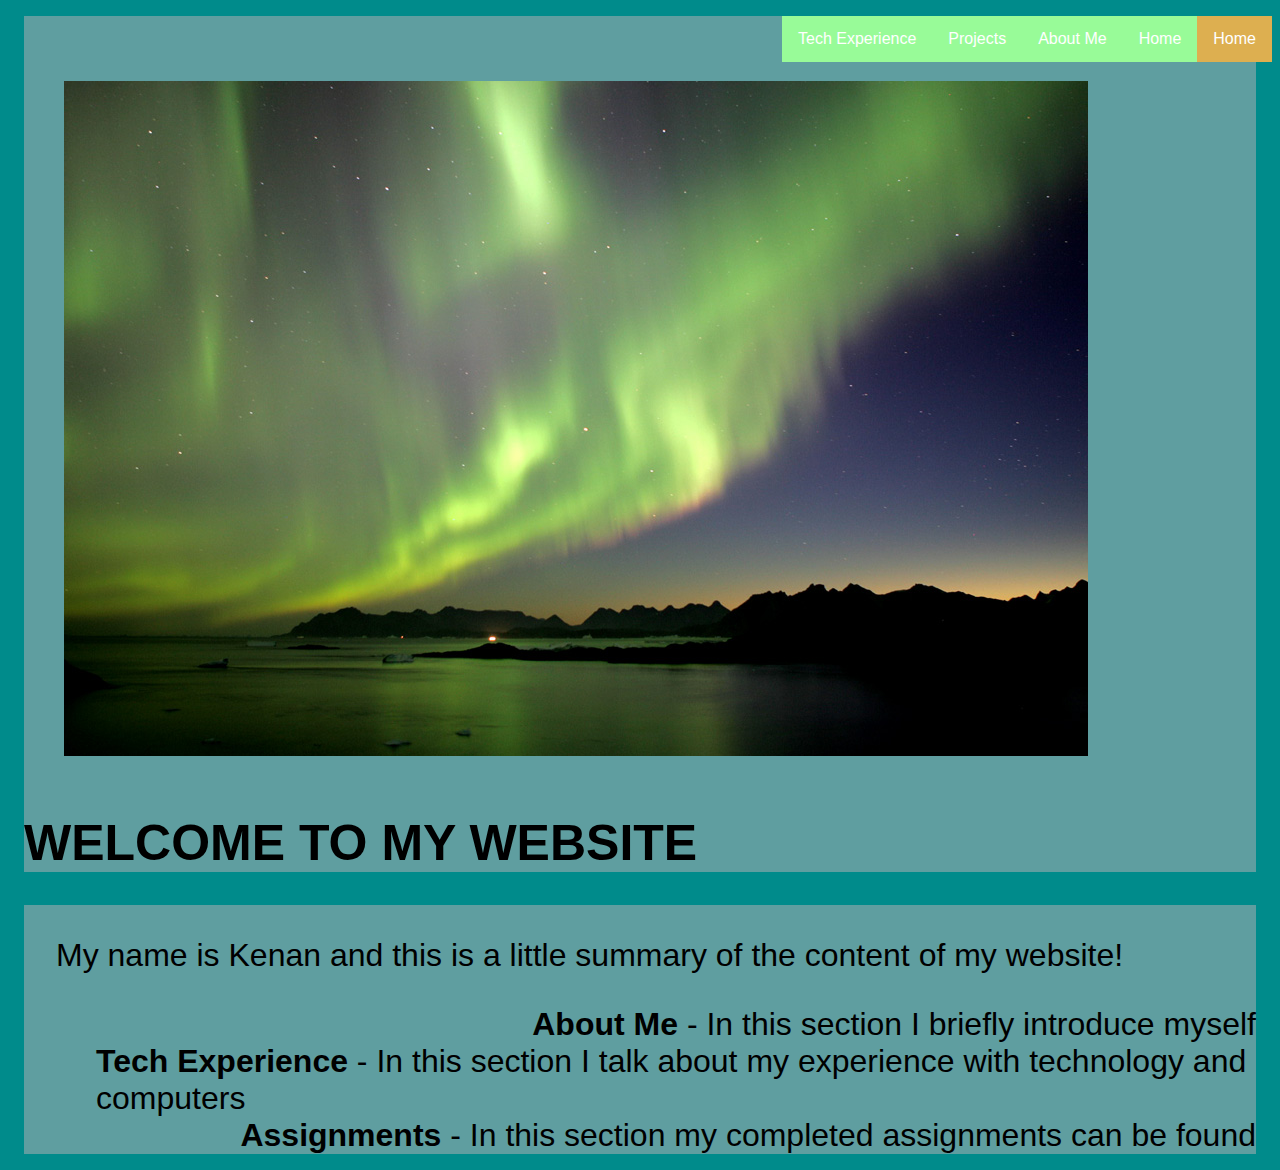
<file: index.html>
<!DOCTYPE html>
<head>
    <meta charset="utf-8">  
    <title>portfolio</title>
    <link href="styles/style.css" type="text/css" rel="stylesheet">
</head>
<body> 
    <ul>
        <li style="float:right"><a class="active" href="index.html">Home</a></li>
        <li><a href="index.html">Home</a></li> 
        <li> <a href="pages/aboutme.html">About Me</a></li> 
        <li><a href="pages/assignments.html">Projects</a></li>
        <li><a href="pages/techexperience.html">Tech Experience</a></li>
    </ul>
    <div id=row>
        <div id=image-and-caption>
              <figure>
                <img src="images/northern lights.jpg" width=auto height=auto alt="northern lights">
              </figure>
        </div>
        <h1>WELCOME TO MY WEBSITE</h1>
  </div>

<div id=row>
    <div id=text-block>
        <p>My name is Kenan and this is a little summary of the content of my website!</p>
        <ul>
            <li><strong>About Me</strong> - In this section I briefly introduce myself</li><br>
            <li><strong>Tech Experience</strong> - In this section I talk about my experience with technology and computers</li><br>
            <li><strong>Assignments</strong> - In this section my completed assignments can be found</li>
        </ul>
    </div>
</div>
</file>
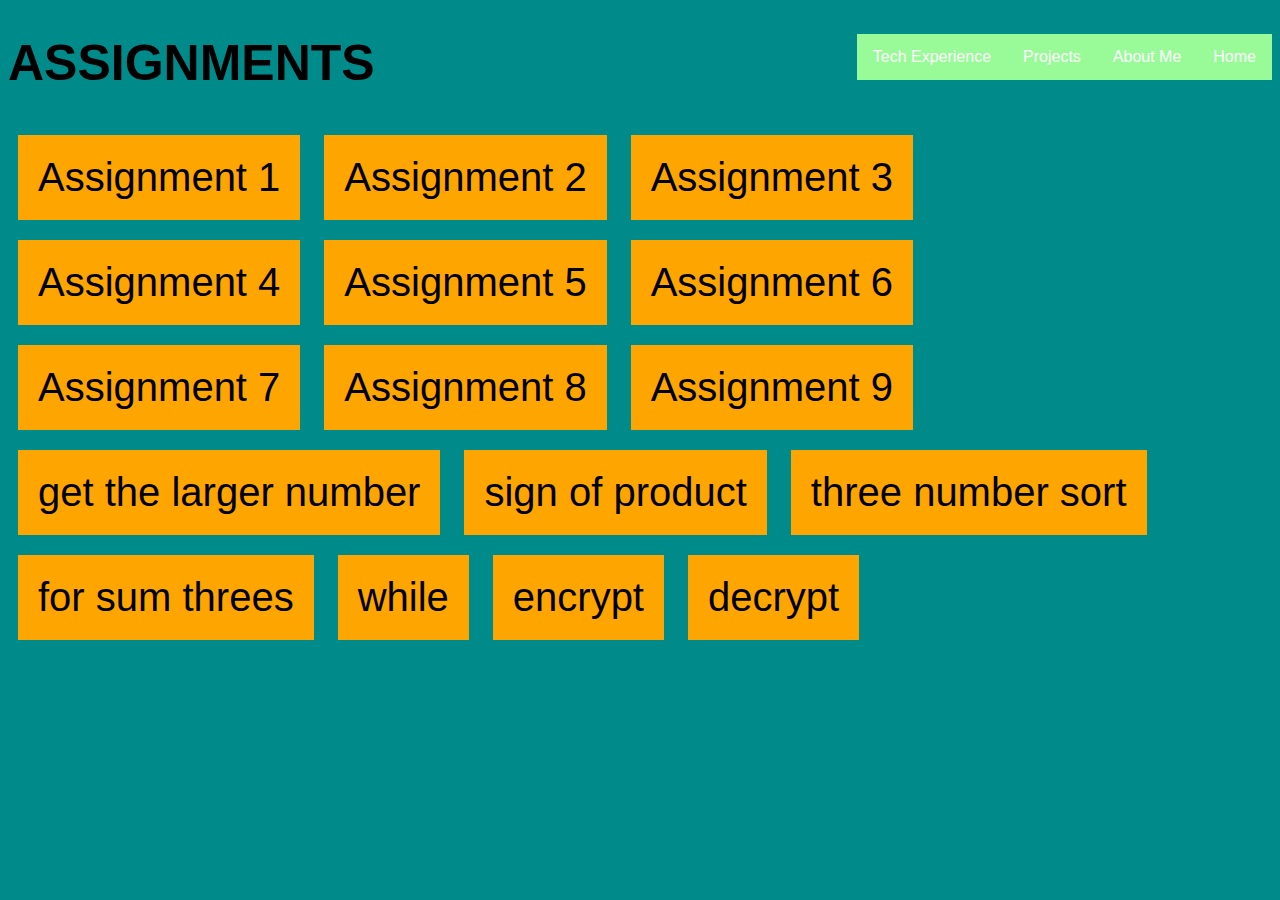
<file: pages/assignments.html>
<!DOCTYPE html>
<html>
    <head>
      <meta charset="utf-8">  
      <title>portfolio</title>
      <link href="../styles/style.css" type="text/css" rel="stylesheet">
      <script src="../scripts/main.js"></script>
    </head> 
<body> 
    <ul>
      <li><a href="../index.html">Home</a></li> 
      <li> <a href="aboutme.html">About Me</a></li> 
      <li><a href="assignments.html">Projects</a></li>
      <li><a href="techexperience.html">Tech Experience</a></li>
    </ul>

<h1>ASSIGNMENTS</h1>

    <button class="button" onclick="assignment1()">Assignment 1</button>
    <button class="button" onclick="assignment2()">Assignment 2</button>
    <button class="button" onclick="assignment3()">Assignment 3</button><br>
    <button class="button" onclick="assignment4()">Assignment 4</button>
    <button class="button" onclick="assignment5()">Assignment 5</button>
    <button class="button" onclick="assignment6()">Assignment 6</button><br>
    <button class="button" onclick="assignment7()">Assignment 7</button>
    <button class="button" onclick="assignment8()">Assignment 8</button>
    <button class="button" onclick="assignment9()">Assignment 9</button>
    <button class="button" id="largerNum" onclick="largerNumber()">get the larger number</button>
    <button class="button" id="signOfProduct" onclick="signOfProduct()">sign of product</button>
    <button class="button" id="threeNumberSort" onclick="threeNumberSort()">three number sort</button>
    <button class="button" id="forSumThrees" onclick="forSumThrees()">for sum threes</button>
    <button class="button" id="whileSumThrees" onclick="whileSumThrees()">while</button>
    <button class="button" id="encrypt" onclick="encrypt()">encrypt</button>
    <button class="button" id="decrypt" onclick="decrypt()">decrypt</button>

    

<p ></p>

</body>
</file>
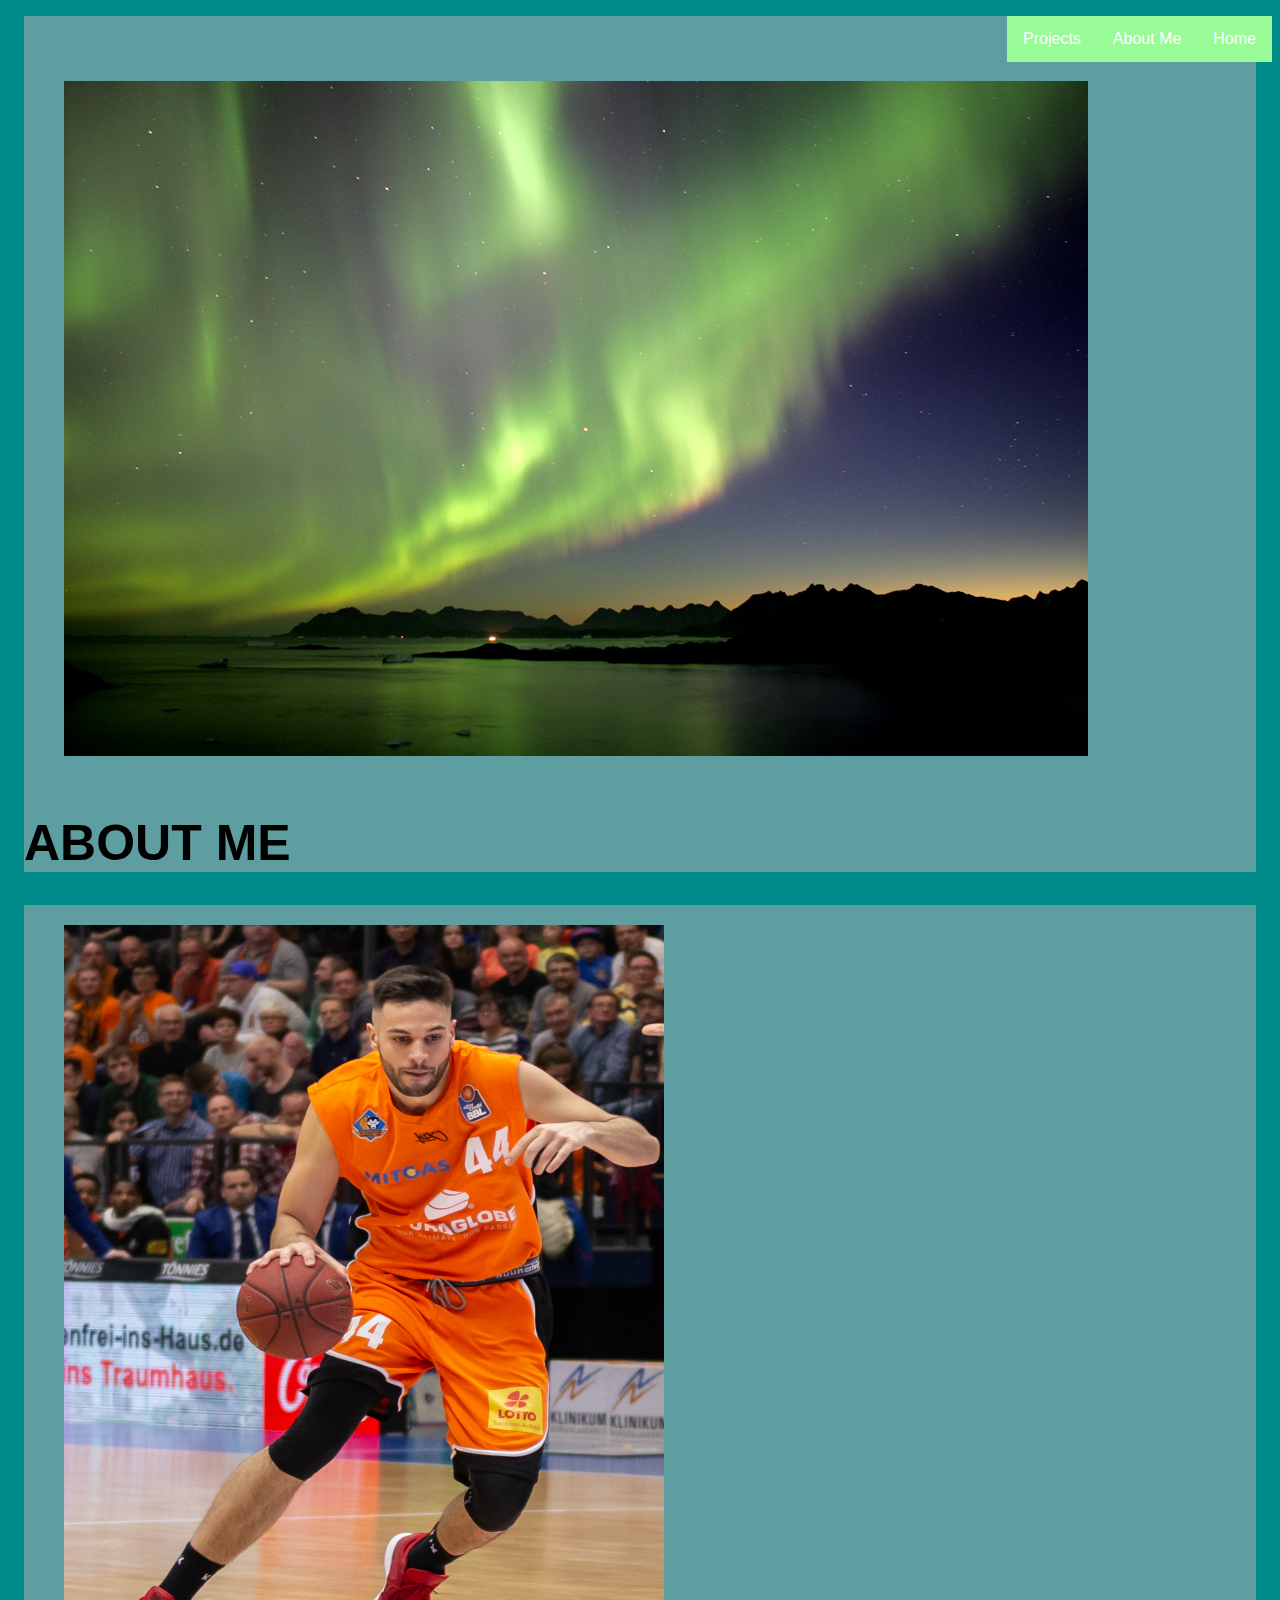
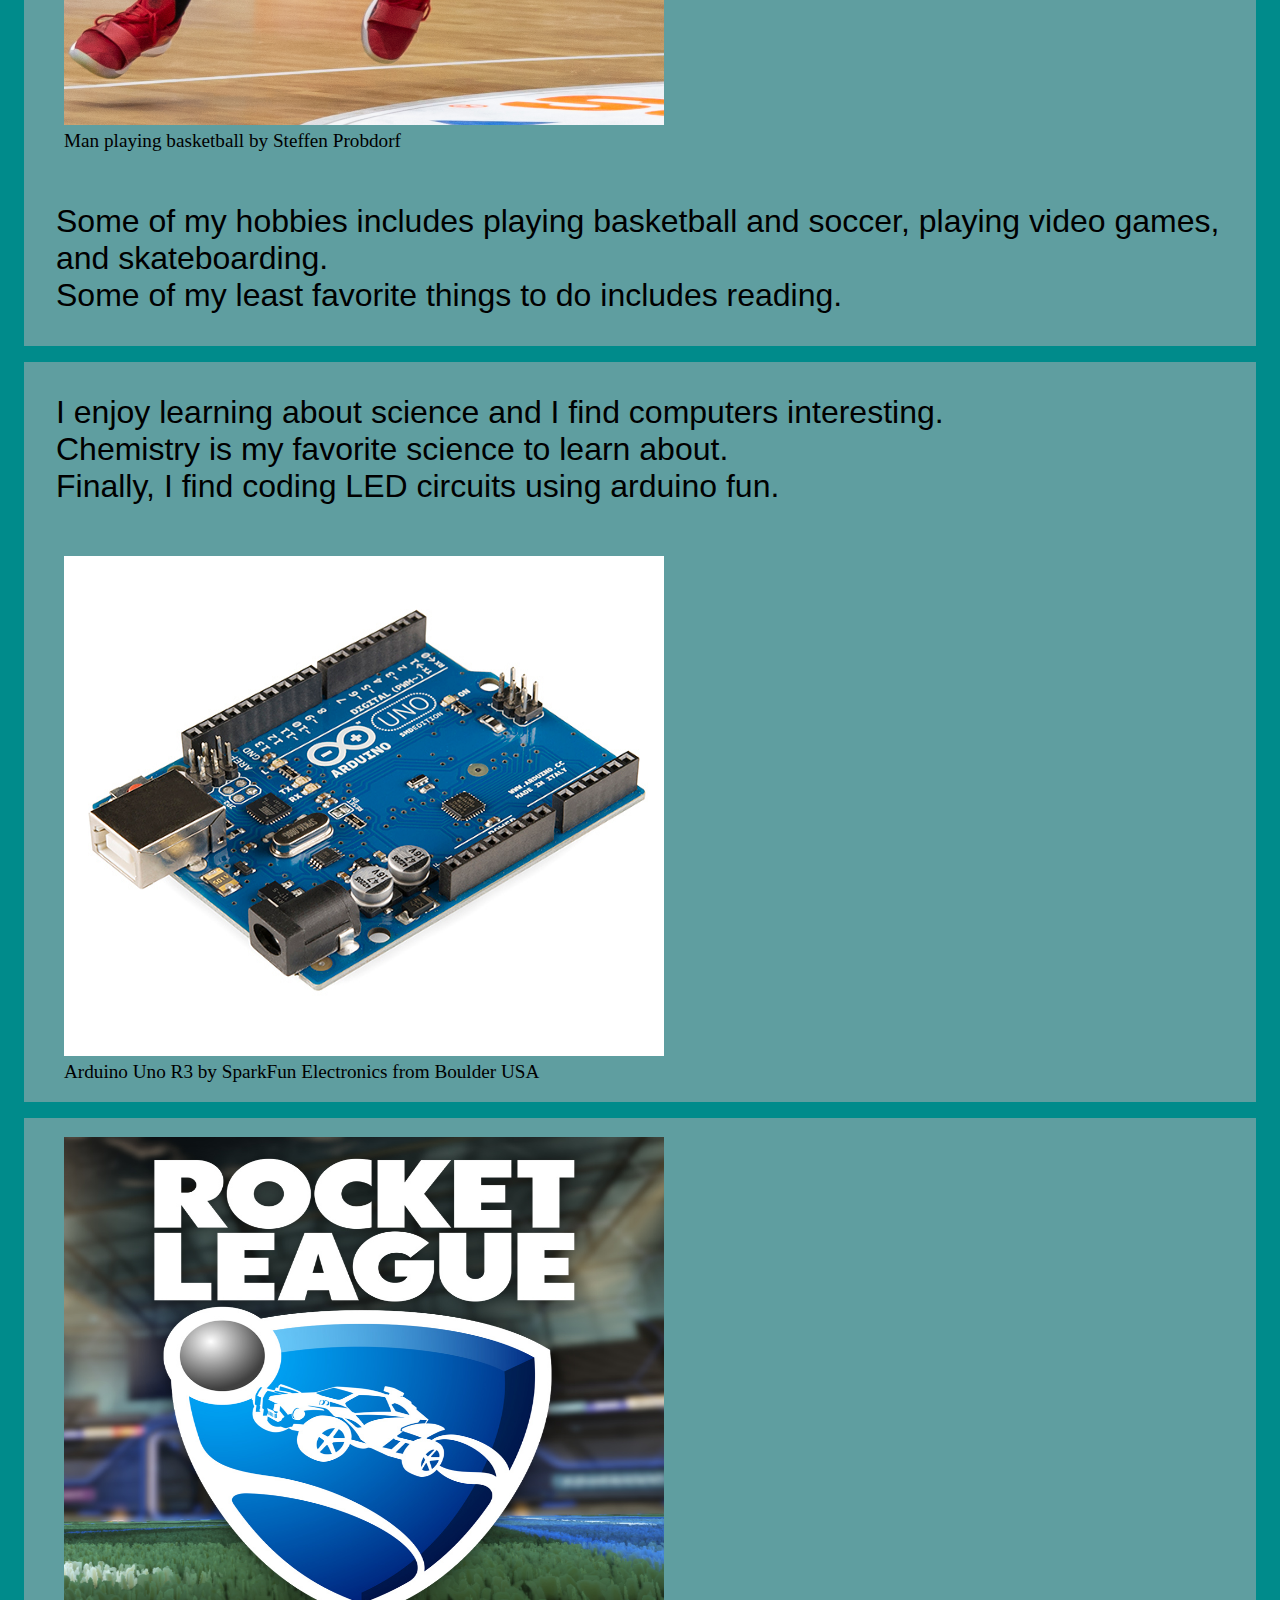
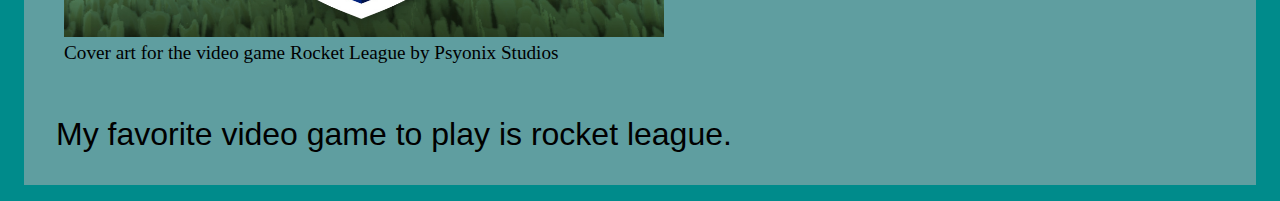
<file: pages/Tech Experience.html>
<!DOCTYPE html>
<html>
<head>
  <meta charset="utf-8">  
  <title>portfolio</title>
  <link href="../styles/style.css" type="text/css" rel="stylesheet">
</head> 
<body id=body> 
    <ul>
    <li><a href="../index.html">Home</a></li> 
    <li> <a href="aboutme.html">About Me</a></li> 
    <li><a href="assignments.html">Projects</a></li>
    </ul>
<div id=row>
      <div id=image-and-caption>
            <figure>
              <img src="../images/northern lights.jpg" width=auto height=auto alt="northern lights">
            </figure>
      </div>
      <h1>ABOUT ME</h1>
</div>

<div id=row>
    <div id=image-and-caption>
      <figure>
        <img src="../images/basketball player.jpg" width=600 height=800 alt="basketball player">
        <figcaption>
          Man playing basketball by Steffen Probdorf 
        </figcaption>
      </figure>
    </div>

    <div id=text-block>
        <p>
         Some of my hobbies includes playing basketball and soccer, playing video games, and skateboarding.<br>Some of my least favorite things to do includes reading.
        </p>
    </div>
</div>

</div>

<div id=row>
    <div id=text-block>
      <p>
        I enjoy learning about science and I find computers interesting.<br>Chemistry is my favorite 
        science to learn about.<br>Finally, I find coding LED circuits using arduino fun.
      </p>
  </div>

  <div id=image-and-caption>
    <figure>
      <img src="../images/arduino.jpg" width=600 height=500 alt="basketball player">
      <figcaption>
        Arduino Uno R3 by SparkFun Electronics from Boulder USA
      </figcaption>
    </figure>
  </div>
</div>

</div>

<div id=row>
  <div id=image-and-caption>
    <figure>
      <img src="../images/rocket league.jpg" width=600 height=500 alt="rocket league">
      <figcaption>
        Cover art for the video game Rocket League by Psyonix Studios
      </figcaption>
    </figure>
  </div>

  <div id=text-block>
      <p>
      My favorite video game to play is rocket league. 
      </p>
  </div>
</div>

</div>

</body>
</file>
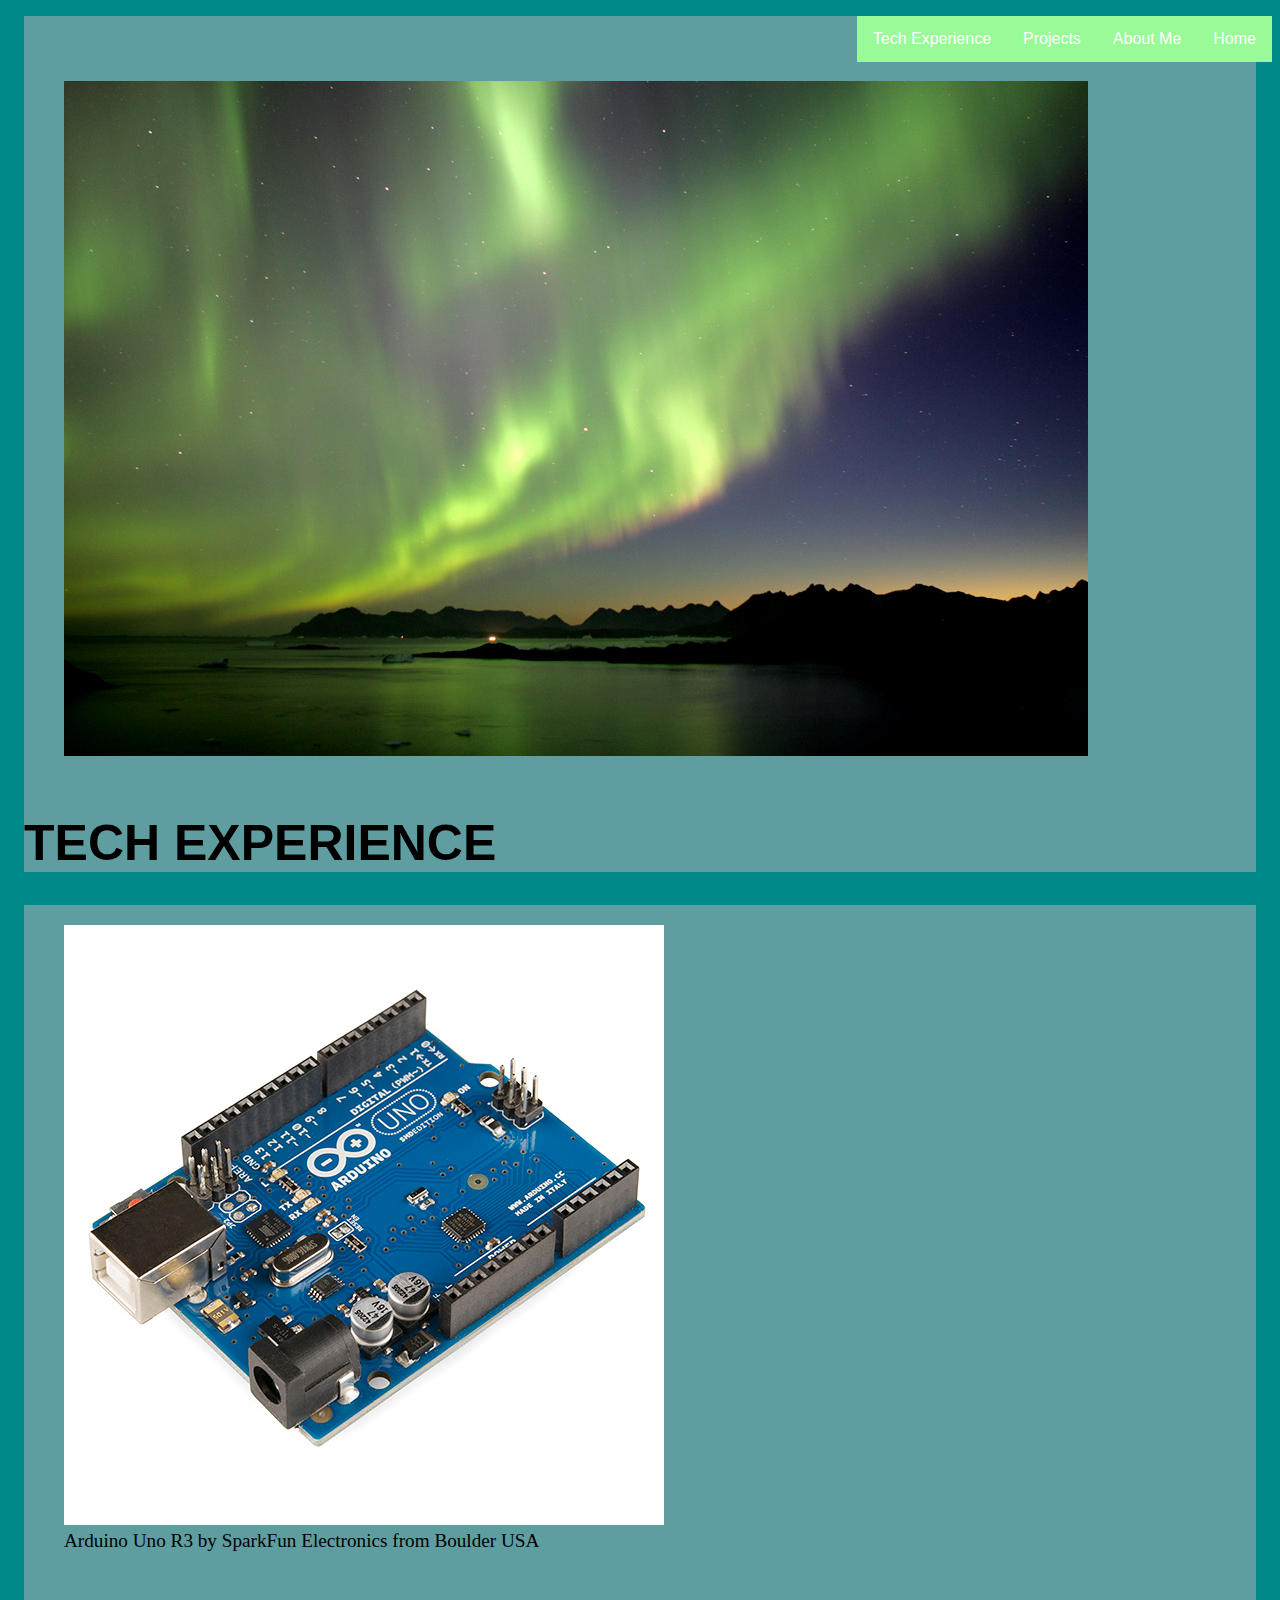
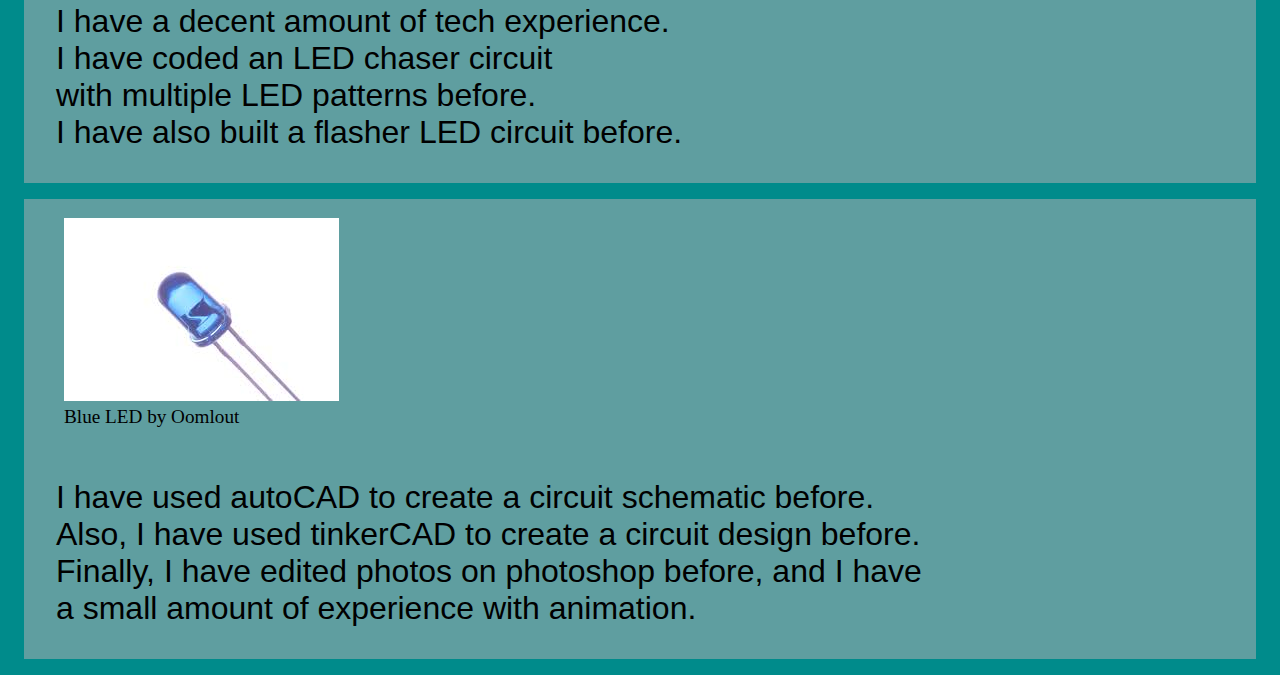
<file: pages/techexperience.html>
<!DOCTYPE html>
<html>
<head>
  <meta charset="utf-8">  
  <title>portfolio</title>
  <link href="../styles/style.css" type="text/css" rel="stylesheet">
</head> 
<body id=body> 
    <ul>
    <li><a href="../index.html">Home</a></li> 
    <li> <a href="aboutme.html">About Me</a></li> 
    <li><a href="assignments.html">Projects</a></li>
    <li><a href="techexperience.html">Tech Experience</a></li>
    </ul>
<div id=row>
      <div id=image-and-caption>
            <figure>
              <img src="../images/northern lights.jpg" width=auto height=auto alt="northern lights">
            </figure>
      </div>
      <h1>TECH EXPERIENCE</h1>
</div>

<div id=row>
    <div id=image-and-caption>
      <figure>
        <img src="../images/arduino.jpg" width=auto height=auto alt="arduino">
        <figcaption>
        Arduino Uno R3 by SparkFun Electronics from Boulder USA
        </figcaption>
      </figure>
    </div>

    <div id=text-block>
        <p>
        I have a decent amount of tech experience. <br>I have coded an LED chaser circuit <br>with multiple LED patterns before.<br>
        I have also built a flasher LED circuit before. 
        </p>
    </div>
</div>

</div>

<div id=row>

    <div id=image-and-caption>
    <figure>
      <img src="../images/blue LED.jfif" width=auto height=auto alt="blue LED">
      <figcaption>
        Blue LED by Oomlout
      </figcaption>
    </figure>
  </div>


    <div id=text-block>
    <p>
    I have used autoCAD to create a circuit schematic before.<br>Also, I have used tinkerCAD to create a circuit design before.<br>
    Finally, I have edited photos on photoshop before, and I have <br>a small amount of experience with animation. 
    </p>
</div>

</body>
</file>
<file: styles/style.css>
ul {
  font-family: 'Roboto', sans-serif;
  font-size: 1em;
  background-color:;
}

ul #nav {
  list-style-type: none;
  margin: 0;
  padding: 0;
  overflow: hidden;
  background-color: #333;
}

h1 {
font-family:'Roboto', sans-serif; 
font-size: 50px;
}

li a {
  display: block;
  color: white;
  background-color: palegreen;
  text-align: center;
  padding: 14px 16px;
  text-decoration: none;
}

li {
  list-style-type: none;
  float: right;
}

li a:hover:not(.active) {
  background-color:orange;
}

.active {
  background-color: #ddAF50;
}

body {
  background-color:darkcyan;
}

#row {
  background-color:cadetblue;
  margin: 1em;
}

#image-and-caption {
  display: inline-block;
  font-size: larger;
}

#text-block {
  display: inline-block;
  vertical-align: top;
  padding-left: 1em;
  font-size:2em;
  font-family: 'Roboto', sans-serif;
}

.button {
  background-color:orange;
  border: none;
  color:black;
  padding: 20px;
  text-align: center;
  text-decoration: none;
  font-size: 40px;
  margin: 10px 10px;
  cursor: pointer;
 
}
</file>
